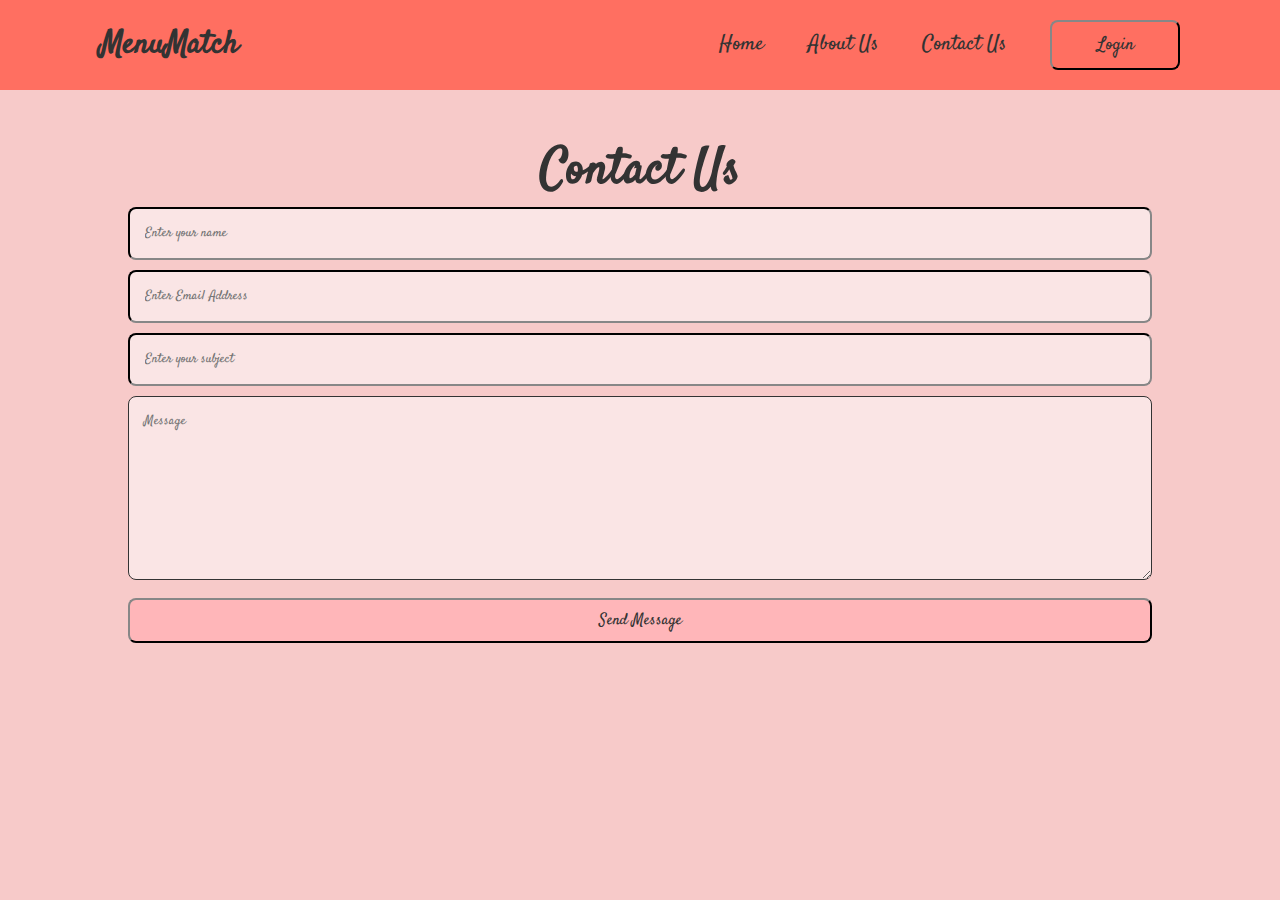
<file: templates/contact.html>
<!DOCTYPE html>
<html lang="en">

<head>
    <meta charset="UTF-8">
    <meta http-equiv="X-UA-Compatible" content="IE=edge">
    <meta name="viewport" content="width=device-width, initial-scale=1.0">
    <title>MenuMatch</title>
    <link rel="stylesheet" href="styles.css">
    <link rel="preconnect" href="https://fonts.googleapis.com">
<link rel="preconnect" href="https://fonts.gstatic.com" crossorigin>
<link href="https://fonts.googleapis.com/css2?family=Satisfy&display=swap" rel="stylesheet">
</head>

<body>

    <!-- navbar code-->
    <header>
        <h2 class="logo">MenuMatch</h2>
        <nav class="navigation">
            <a href="home.html">Home</a>
            <a href="about.html">About Us</a>
            <a href="contact.html">Contact Us</a>
            <button class="btnLogin-popup">Login</button>
        </nav>
    </header>

    <!-- contact us form -->
    <section id="contact" class="contact-us">
        <h1>Contact Us</h1>
      <div class="contact-col">
        <form action="form-handler.php" method="post">
            <input type="text" name="name" placeholder="Enter your name" required>
            <input type="email" name="email" placeholder="Enter Email Address" required>
            <input type="text" name="subject" placeholder="Enter your subject" required>
            <textarea rows="8" name="message" placeholder="Message"></textarea>
            <button type="submit" class="send-btn">Send Message</button>
        </form>
      
      </div>
    </section>

    <script src="script.js"></script>
</body>
</html>
</file>
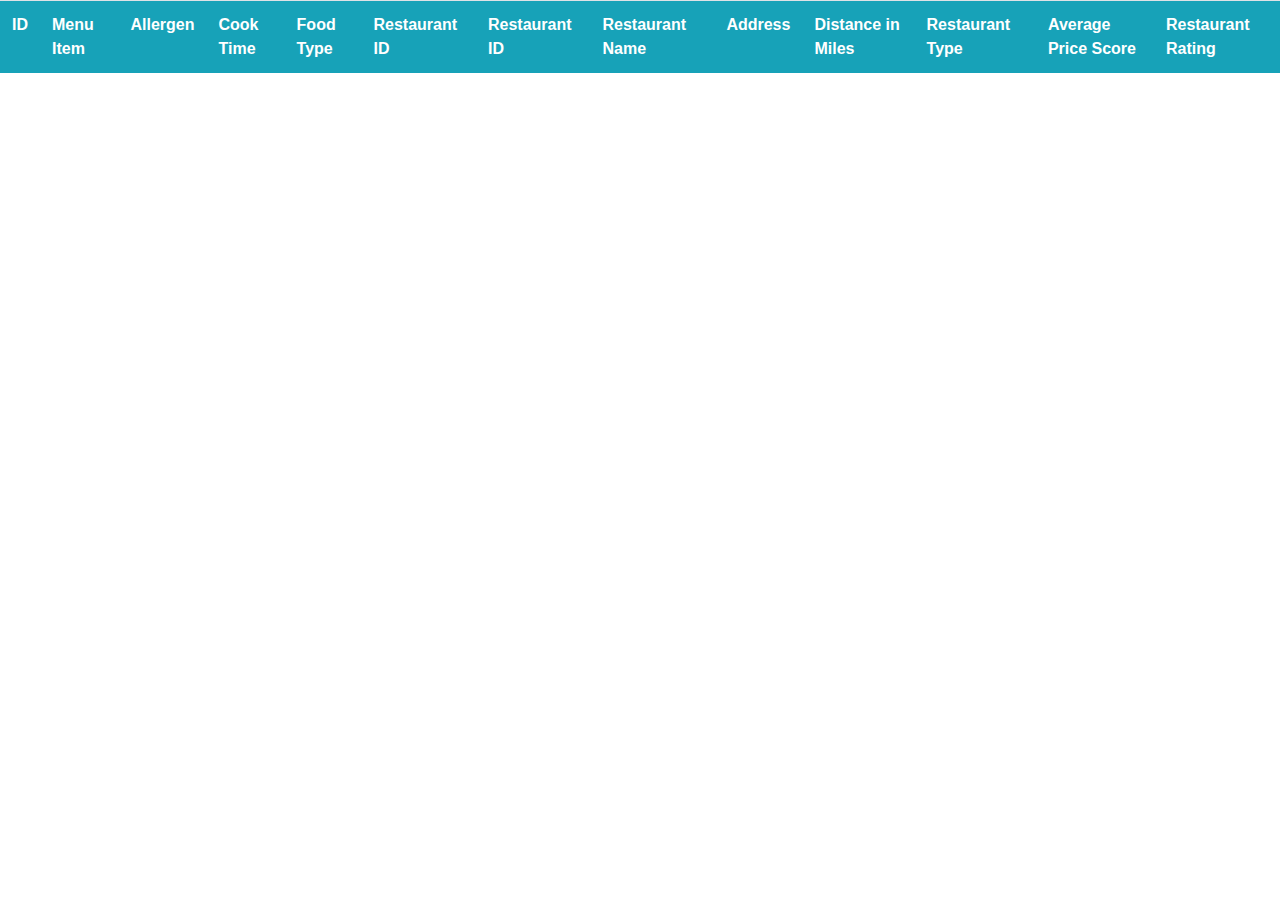
<file: templates/table.html>
<!DOCTYPE html>
<html>
<script src="https://ajax.googleapis.com/ajax/libs/jquery/3.3.1/jquery.min.js"></script>

<link rel="stylesheet" href="https://stackpath.bootstrapcdn.com/bootstrap/4.3.1/css/bootstrap.min.css" integrity="sha384-ggOyR0iXCbMQv3Xipma34MD+dH/1fQ784/j6cY/iJTQUOhcWr7x9JvoRxT2MZw1T" crossorigin="anonymous">

<style>
    th{ 
        cursor: pointer;
        color:#fff;
            }
</style>

<!--labels at the top of the table-->
<table class="table table-striped">
    <tr  class="bg-info">
        <th>ID</th>
        <th>Menu Item</th>
        <th>Allergen</th>
        <th>Cook Time</th>
        <th>Food Type</th>
        <th>Restaurant ID</th>
        <th>Restaurant ID</th>
        <th>Restaurant Name</th>
        <th>Address</th>
        <th>Distance in Miles</th>
        <th>Restaurant Type</th>
        <th>Average Price Score</th>
        <th>Restaurant Rating</th>
    </tr>
<!--idk why he had this but it doesn't work without it so-->
    <tbody id="myTable">
        
    </tbody>
</table>

<script type="text/javascript" src="../js/script.js"></script>

</html>
</file>
<file: templates/styles.css>
/*MIGHT SPONTANEOUSLY COMBUST IF YOU TOUCH ANYTHING BE SUPER CAREFUL*/
/*IDK WHY SOME THINGS WORK THEY JUST DO*/
* {
    margin: 0;
    padding: 0;
    box-sizing: border-box;
    font-family: 'Satisfy', cursive;
}

body {
    display: flex;
    justify-content: center;
    align-items: center;
    min-height: 100vh;
    width: 100%;
    background-color: #f7cac9;
    color: #333333;
}

header {
    position: fixed;
    top: 0;
    left: 0;
    width: 100%;
    height: fit-content;
    padding: 20px 100px;
    background: #ff6f61;
    display: flex;
    justify-content: space-between;
    align-items: center;
    z-index: 99;
}

/*Home page */
.logo {
    font-size: 2em;
    color: #333;
    user-select: none;
}

.navigation a {
    position: relative;
    font-size: 1.3em;
    color: #333;
    text-decoration: none;
    font-weight: 500;
    margin-left: 40px;
}

.navigation a::after{
    content: '';
    position: absolute;
    left: 0;
    bottom: -6px;
    width: 100%;
    height: 3px;
    background: #ffff;
    border-radius: 5px;
    transform: scaleX(0);
    transition: transform .5s;
}

.navigation a:hover::after {
    transform: scaleX(1);

}

.navigation .btnLogin-popup {
    width: 130px;
    height: 50px;
    background: transparent;
    background-color: #ff6f61;
    border-color: #333;
    border-radius: 8px;
    color: #333;
    cursor: pointer;
    font-size: 1.1em;
    font-weight: 500;
    margin-left: 40px;
}

.navigation .btnLogin-popup:hover {
    background: #ffff;
    color: #333;
}

.wrapper {
    position: relative;
    margin-top: 25px;
    width: 400px;
    height: 440px;
    background: transparent;
    border: 2px solid rgba(255, 255, 255, .5);
    border-radius: 20px;
    backdrop-filter: blur(20px);
    box-shadow: 0 0 30px rgba(0, 0, 0, .5);
    display: flex;
    justify-content: center;
    align-items: center;
    overflow: hidden;
    transform: scale(0);
    transition: transform .5s ease;
    z-index: 1;
}

.wrapper.active-popup {
    transform: scale(1);
}

.wrapper .form-box {
    width: 100%;
    padding: 40px;
}

.wrapper .form-box.login {
    transition: transform .18s ease;
    transform: translateX(0);
}

.wrapper.active .form-box.login {
    transition: none;
    transform: translateX(-400px);
}

.wrapper .form-box.register {
    position: absolute;
    transition: none;
    transform: translateX(400px);
}

.wrapper.active .form-box.register {
    transition: transform .18s ease;
    transform: translateX(0);
}

.wrapper .icon-close {
    position: absolute;
    top: 0;
    right: 0;
    width: 45px;
    height: 45px;
    font-size: 2em;
    display: flex;
    justify-content: center;
    align-items: center;
    border-bottom-left-radius: 20px;
    cursor: pointer;
    z-index: 1;
}

.form-box h2 {
    font-size: 2em;
    color: #333333;
    text-align: center;
}

.input-box {
    position: relative;
    width: 100%;
    height: 50px;
    margin-top: 15px;
    border-bottom: 2px solid #ffb6b9;
}

.input-box label {
    position: absolute;
    top: 50%;
    left: 5px;
    transform: translateY(-50%);
    font-size: 1em;
    color: #333;
    font-weight: 500;
    pointer-events: none;
    transition: .5s;
}

.input-box input:focus~label,
.input-box input:valid~label {
    top: -3px;
}

.input-box input {
    width: 100%;
    height: 100%;
    background: transparent;
    border: none;
    outline: none;   
    font-size: 1em;
    color: #333;
    font-weight: 600;
    padding: 0 35px 0 5px;
}

.input-box .icon {
    position: absolute;
    right: 8px;
    font-size: 1.2em;
    color: #6B5B95;
    line-height: 57px;
}

.remember-forgot {
    font-size: .9em;
    color: #333;
    font-weight: 500; 
    /*margins are being weird... nvm figured it out*/
    margin-top: 15px;
    display: flex;
    justify-content: space-between;
}

.remember-forgot label input {
    accent-color: #FFB6B9;
    margin-right: 3px;
}

.remember-forgot a {
    color: #333;
    text-decoration: none;
}

.remember-forgot a:hover {
    text-decoration: underline;
}

.btn {
    width: 100%;
    height: 45px;
    margin: 15px 0 0;
    background: #FFB6B9;
    border: none;
    outline: none;
    border-radius: 6px;
    cursor: pointer;
    font-size: 1em;
    color: #333;
    font-weight: 500;
}

.login-register {
    font-size: .9em;
    color: #333;
    text-align: center;
    font-weight: 500;
    margin: 15px 0 10px;
}

.login-register p a {
    color: #333;
    text-decoration: none;
    font-weight: 600;
}

.login-register p a:hover {
    text-decoration: underline;
}

.home {
    color: #333;
    position: absolute;
    text-align: center;
    margin: 100px 0 50px;
    top: 20%;
    left: 50%;
    transform: translate(-50%, -50%);
}

.home h1 {
    font-size: 50px;
}

.home p {
    margin: 10px 0 10px;
    font-size: 20px;
    color: #333;
}

/*
.search-container {
    position: relative;
    justify-content: center;
    padding: auto;
    display: inline-block;
}

.search-container input[type="text"] {
    background-color: #fff;
    border: 2px solid #333;
    border-radius: 8px;
    font-size: 16px;
    padding: 12px;
    width: 350px;
    margin: 25px 0 15px;
  }

.search-container .search-btn {
    cursor: pointer;
    background-color: #ffb6b9;
    border-color: #333;
    border-radius: 8px;
    color: #333;
    font-size: 18px;
    padding: 12px 20px;
    transition: background-color 0.2s;
}
 
*/

.search-form {
    position: absolute;
    width: 100%;
    margin-top: 150px;
    text-align: center;
    left: 30px;
    top: 15%;
}

.search-form input {
    width: 100%;
    padding: 15px;
    margin-bottom: 10px;
    background-color: #fae5e5;
    border-color: #333;
    border-radius: 8px;
    color: #333;
}

/*allergen dropdown*/
  .dropbtn {
    width:560px;
    padding: 12px;
    margin-bottom: 10px;
    cursor: pointer;
    background-color: #fae5e5;
    border-color: #333;
    border-radius: 8px;
    color: #333;
    font-size: 18px;
  }

  .dropbtn:hover, .dropbtn:focus {
    background-color: #f7cac9;
  }

  .dropdown {
    position: relative;
    display: inline-block;
  }

  .dropdown-content {
    display: none;
    position: relative;
    cursor: pointer;
    width: fit-content;
    background-color: #fae5e5;
    border-color: #333;
    border-radius: 8px;
    color: #333;
    z-index: 1;
    font-size: 20px;
    text-align: left;
    padding: 2px 12px;
  }

  .dropdown-content label {
    display: flex;
    position: relative;
    margin-bottom: 8px;
    text-decoration: none;
    padding-left: 30px;
    text-align: left;
  }

  .dropdown-content label:hover {
    background-color: #ff6f61;
  }

  .dropdown-content input[type="checkbox"] {
    margin-left: -30px;
    position: relative;
    vertical-align: middle;
  }

  /*foodtype dropdown*/
  .fooddropbtn {
    width:560px;
    padding: 12px;
    margin-bottom: 10px;
    cursor: pointer;
    background-color: #fae5e5;
    border-color: #333;
    border-radius: 8px;
    color: #333;
    font-size: 18px;
  }

  .fooddropbtn:hover, .fooddropbtn:focus {
    background-color: #f7cac9;
  }

  .fooddropdown {
    position: relative;
    display: inline-block;
  }

  .fooddropdown-content {
    display: none;
    position: relative;
    cursor: pointer;
    width: fit-content;
    background-color: #fae5e5;
    border-color: #333;
    border-radius: 8px;
    color: #333;
    z-index: 1;
    font-size: 20px;
    text-align: left;
    padding: 2px 12px;
  }

  .fooddropdown-content label {
    display: flex;
    position: relative;
    margin-bottom: 8px;
    text-decoration: none;
    padding-left: 30px;
    text-align: left;
  }

  .fooddropdown-content label:hover {
    background-color: #ff6f61;
  }

  .fooddropdown-content input[type="checkbox"] {
    margin-left: -30px;
    position: relative;
    vertical-align: middle;
  }


  .show {
    display: block;
  }

/* Services page  */
.services {
    position: absolute;
    width: 80%;
    margin: auto;
    text-align: center;
    top: 20%;
}

.services h1 {
    font-size: 50px;
    font-weight: 600;
}

.services p {
    color: #333;
    font-size: 20px;
    font-weight: 300;
    line-height: 22px;
    padding: 10px;
}

.row {
    margin-top: 5%;
    display: flex;
    justify-content: space-between;
}

.services-col {
    flex-basis: 31%;
    background: #ff6f61;
    border-radius: 10px;
    margin-bottom: 5%;
    padding: 20px 12px;
    box-sizing: border-box;
    transition: 0.5s;
}

.services h3 {
    text-align: center;
    font-weight: 600;
    margin: 10px 0;
}

.services-col:hover {
    box-shadow: 0 0 20px 0px rgba(0, 0, 0, 0.5);
}

/*Contact Us page*/
.contact-us {
    position: absolute;
    width: 80%;
    margin: auto;
    text-align: center;
    top: 15%;
}

.contact-us h1 {
    font-size: 50px;
    font-weight: 600;
}

.contact-col input, .contact-col textarea {
    width: 100%;
    padding: 15px;
    margin-bottom: 10px;
    background-color: #fae5e5;
    border-color: #333;
    border-radius: 8px;
    color: #333;
}

.send-btn {
    width: 100%;
    height: 45px;
    cursor: pointer;
    background-color: #ffb6b9;
    border-color: #333;
    border-radius: 8px;
    color: #333;
    font-size: 16px;
    padding: 8px 20px;
    transition: background-color 0.2s;
}

/*Reviews page*/
.reviews {
    display: block;
    position: absolute;
    width: 40%;
    margin-top: 55%;
    padding: 50px 0;
    text-align: center;
}

.reviews h1 {
    position: relative;
    padding: 12px 0;
    font-size: 50px;
    font-weight: 600;
    text-align: center;
    margin: auto;
}

.reviews-rating {
    position: relative;
    display: flex;
    align-items: center;
    justify-content: center;
    width: 380px;
    height: 180px;
    padding: 25px, 50px, 35px;
    gap: 25px;
    background: #ff6f61;
    border-radius: 8px;
    box-shadow: 0 0 20px 0px rgba(0, 0, 0, 0.5);
    left: 15%;
}

.reviews-rating input {
    position: relative;
    width: 350px;
    padding: 10px;
    margin-bottom: 10px;
    font-size: 18px;
    background-color: #fff;
    border: 2px solid #333;
    border-radius: 8px;

}

.review-btn {
    position: relative;
    width: 100%;
    cursor: pointer;
    background-color: #ffb6b9;
    border-color: #333;
    border-radius: 8px;
    color: #333;
    font-size: 18px;
    padding: 8px 2px;
    transition: background-color 0.2s;
}

.reviews-rating .stars {
    display: flex;
    align-items: center;
    justify-content: center;
    gap: 25px;
    padding: 10px;
    color: #333;
    font-size: 35px;
    cursor: pointer;
    transition: color 0.2s ease;
}

.stars .ion-icon {
    color: #ffb6b9;
}
</file>
